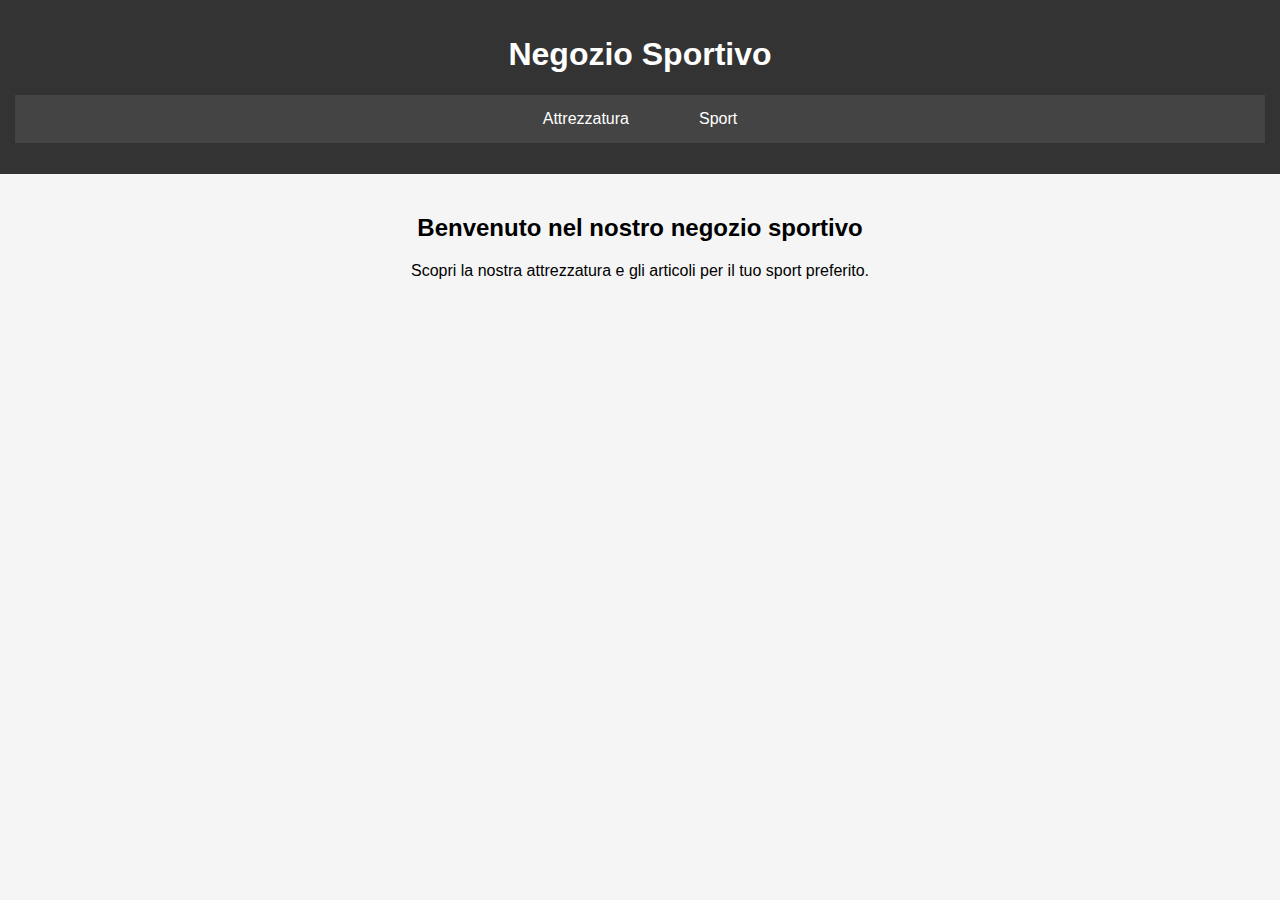
<file: index.html>
<!DOCTYPE html>
<html lang="it">
<head>
    <meta charset="UTF-8">
    <meta name="viewport" content="width=device-width, initial-scale=1.0">
    <title>Negozio Sportivo</title>
    <link rel="stylesheet" href="styles.css">
</head>
<body>

    <header>
        <h1>Negozio Sportivo</h1>
        <nav>
            <ul>
                <li class="dropdown">
                    <a href="#">Attrezzatura</a>
                    <ul class="dropdown-menu">
                        <li><a href="pesi.html">Pesi</a></li>
                        <li><a href="tap.html">Tapis-roulante</a></li>
                        <li><a href="integratori.html">Integratori Sportivi</a></li>
                    </ul>
                </li>
                <li class="dropdown">
                    <a href="#">Sport</a>
                    <ul class="dropdown-menu">
                        <li><a href="calcio.html">Calcio</a></li>
                        <li><a href="pallavolo.html">Pallavolo</a></li>
                        <li><a href="basket.html">Basket</a></li>
                    </ul>
                </li>
            </ul>
        </nav>
    </header>

    <main>
        <h2>Benvenuto nel nostro negozio sportivo</h2>
        <p>Scopri la nostra attrezzatura e gli articoli per il tuo sport preferito.</p>
    </main>

</body>
</html>
</file>
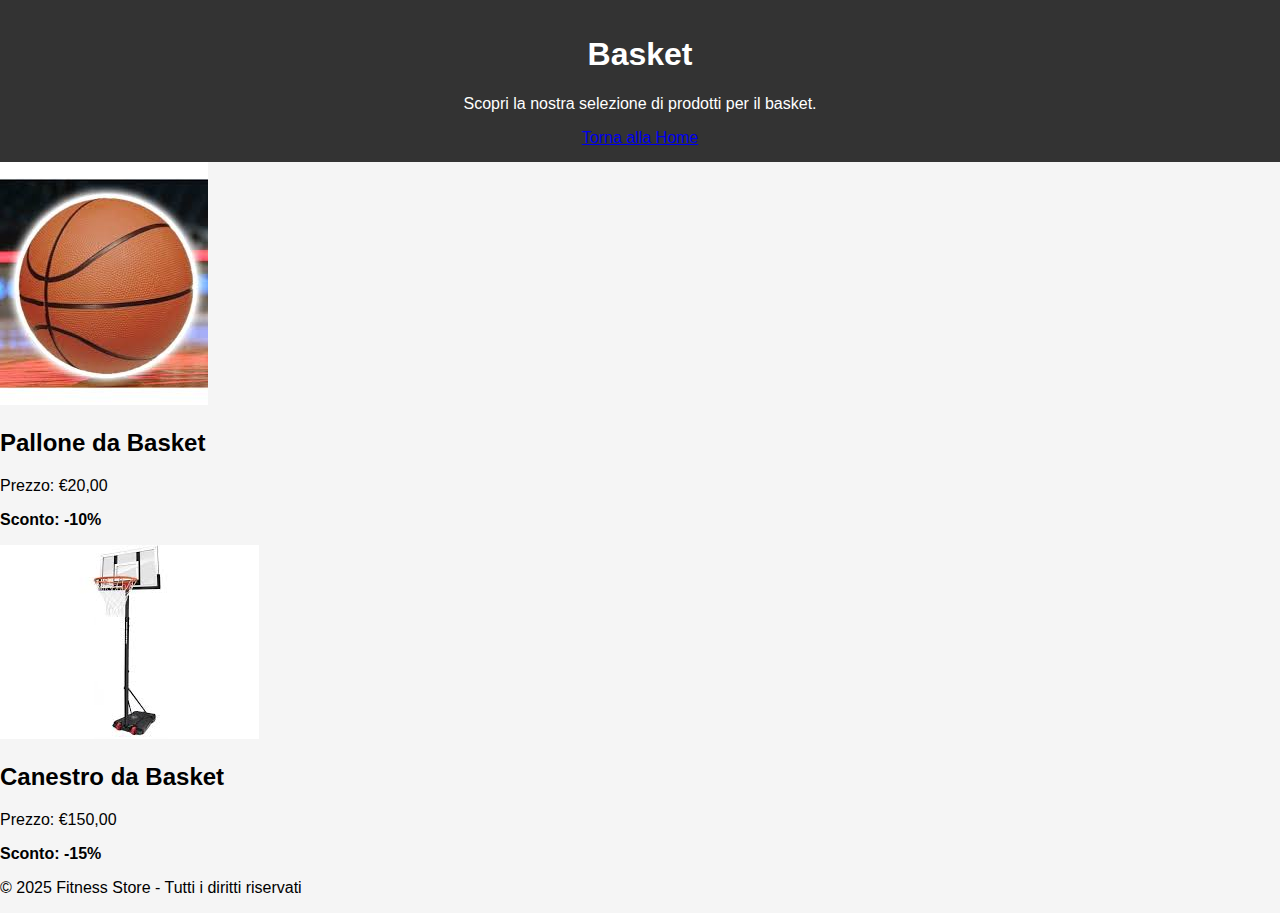
<file: basket.html>
<!DOCTYPE html>
<html lang="it">
<head>
    <meta charset="UTF-8">
    <meta name="viewport" content="width=device-width, initial-scale=1.0">
    <title>Basket - Fitness Store</title>
    <link rel="stylesheet" href="styles.css">
</head>
<body>
    <header>
        <h1>Basket</h1>
        <p>Scopri la nostra selezione di prodotti per il basket.</p>
        <a href="index.html">Torna alla Home</a>
    </header>

    <section class="products">
        <div class="product">
            <img src="[data-uri]" alt="Pallone da Basket">
            <h2>Pallone da Basket</h2>
            <p>Prezzo: €20,00</p>
            <p><strong>Sconto: -10%</strong></p>
        </div>

        <div class="product">
            <img src="[data-uri]" alt="Canestro da Basket">
            <h2>Canestro da Basket</h2>
            <p>Prezzo: €150,00</p>
            <p><strong>Sconto: -15%</strong></p>
        </div>
    </section>

    <footer>
        <p>&copy; 2025 Fitness Store - Tutti i diritti riservati</p>
    </footer>
</body>
</html>
</file>
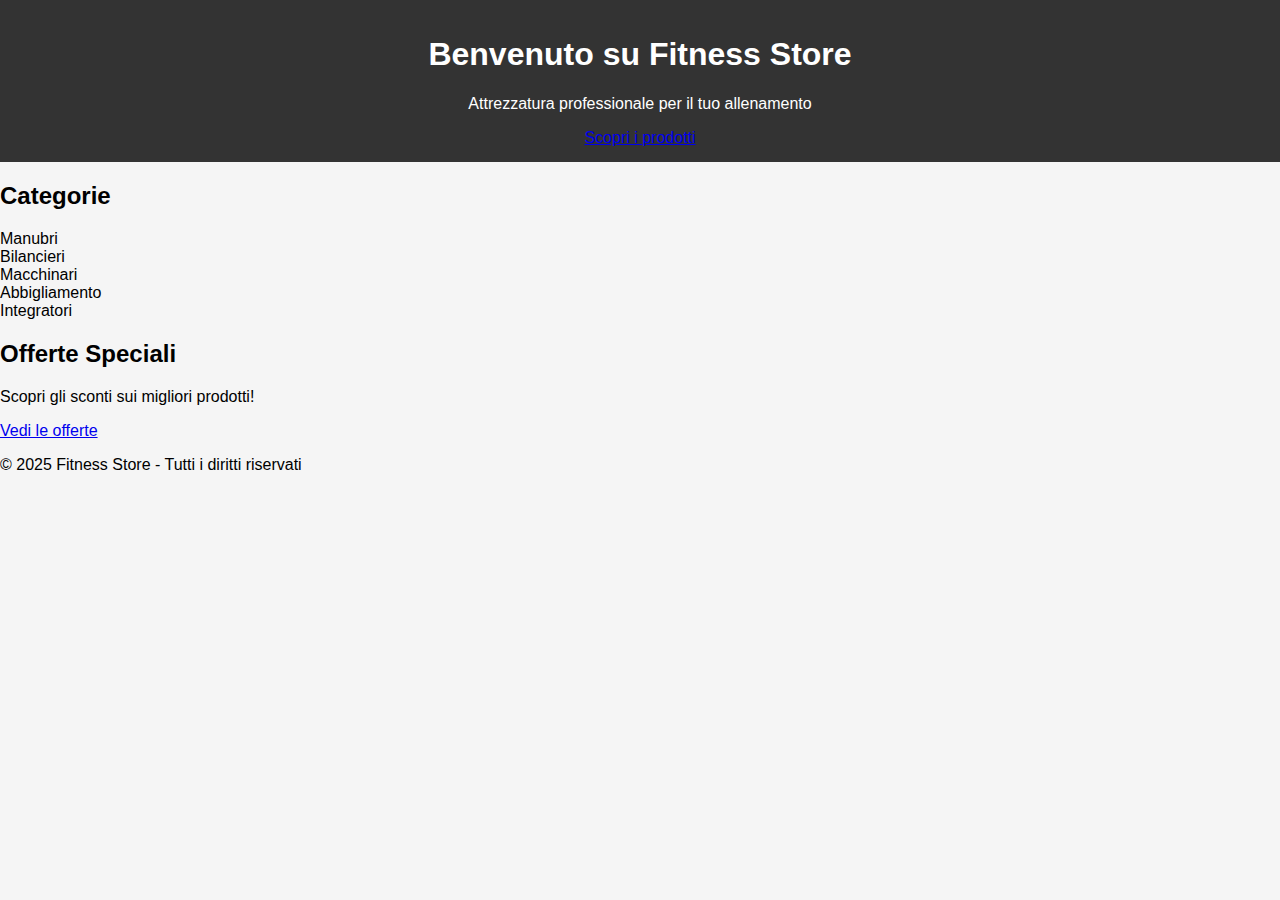
<file: elements.html>
<!DOCTYPE html>
<html lang="it">
<head>
    <meta charset="UTF-8">
    <meta name="viewport" content="width=device-width, initial-scale=1.0">
    <title>Fitness Store - Home</title>
    <link rel="stylesheet" href="styles.css">
</head>
<body>
    <header>
        <h1>Benvenuto su Fitness Store</h1>
        <p>Attrezzatura professionale per il tuo allenamento</p>
        <a href="#shop" class="btn">Scopri i prodotti</a>
    </header>
    
    <section id="categories">
        <h2>Categorie</h2>
        <div class="category-grid">
            <div class="category">Manubri</div>
            <div class="category">Bilancieri</div>
            <div class="category">Macchinari</div>
            <div class="category">Abbigliamento</div>
            <div class="category">Integratori</div>
        </div>
    </section>
    
    <section id="offers">
        <h2>Offerte Speciali</h2>
        <p>Scopri gli sconti sui migliori prodotti!</p>
        <a href="#shop" class="btn">Vedi le offerte</a>
    </section>
    
    <footer>
        <p>&copy; 2025 Fitness Store - Tutti i diritti riservati</p>
    </footer>
</body>
</html>
</file>
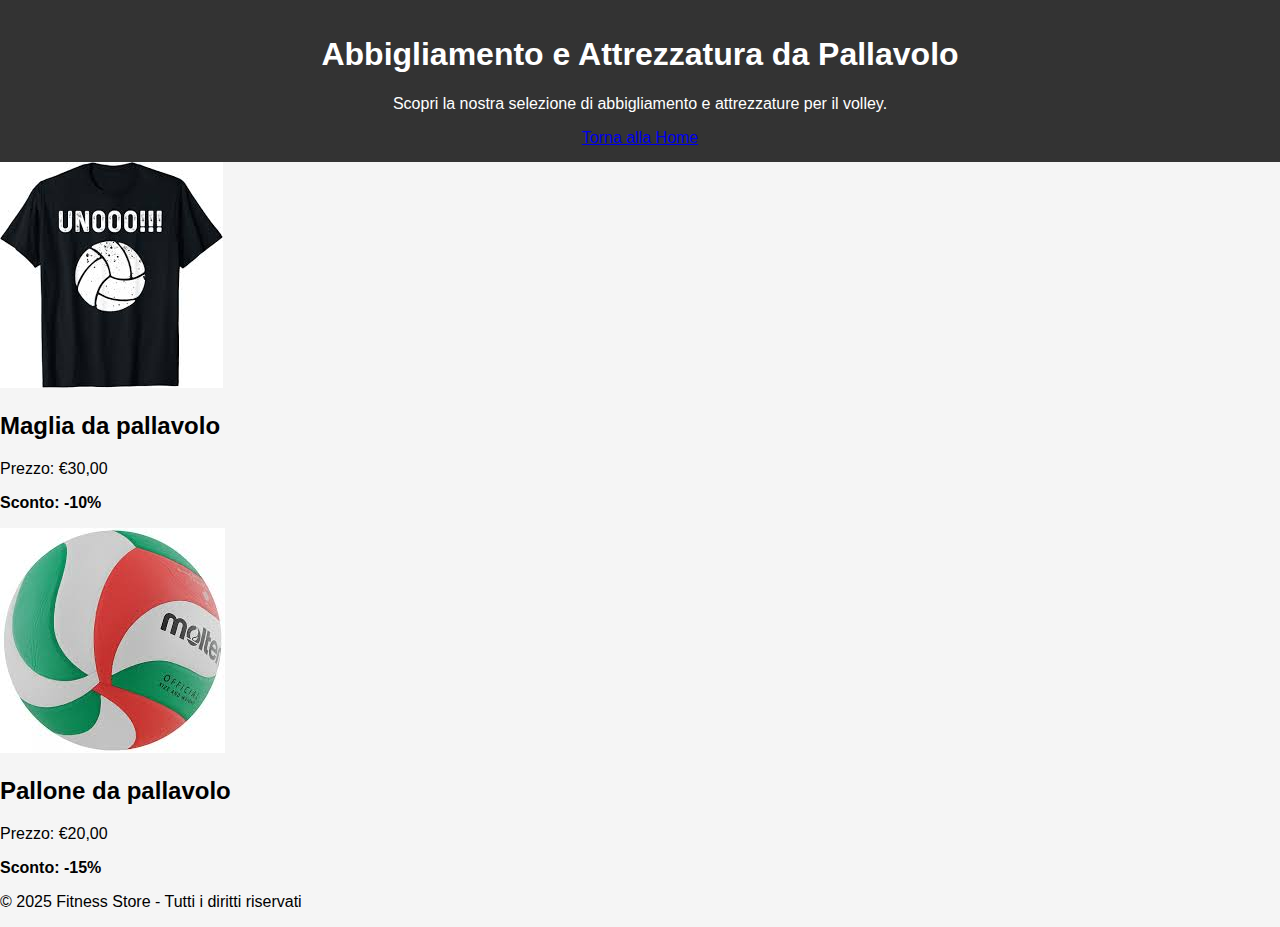
<file: pallavolo.html>
<!DOCTYPE html>
<html lang="it">
<head>
    <meta charset="UTF-8">
    <meta name="viewport" content="width=device-width, initial-scale=1.0">
    <title>Pallavolo - Fitness Store</title>
    <link rel="stylesheet" href="styles.css">
</head>
<body>
    <header>
        <h1>Abbigliamento e Attrezzatura da Pallavolo</h1>
        <p>Scopri la nostra selezione di abbigliamento e attrezzature per il volley.</p>
        <a href="index.html">Torna alla Home</a>
    </header>

    <section class="products">
        <div class="product">
            <img src="[data-uri]" alt="Maglia da pallavolo">
            <h2>Maglia da pallavolo</h2>
            <p>Prezzo: €30,00</p>
            <p><strong>Sconto: -10%</strong></p>
        </div>

        <div class="product">
            <img src="[data-uri]" alt="Pallone da pallavolo">
            <h2>Pallone da pallavolo</h2>
            <p>Prezzo: €20,00</p>
            <p><strong>Sconto: -15%</strong></p>
        </div>
    </section>

    <footer>
        <p>&copy; 2025 Fitness Store - Tutti i diritti riservati</p>
    </footer>
</body>
</html>
</file>
<file: styles.css>
body {
    font-family: Arial, sans-serif;
    margin: 0;
    padding: 0;
    background-color: #f5f5f5;
}

header {
    background-color: #333;
    color: white;
    padding: 15px;
    text-align: center;
}

nav ul {
    list-style: none;
    padding: 0;
    display: flex;
    justify-content: center;
    background-color: #444;
}

nav ul li {
    position: relative;
    margin: 0 20px;
}

nav ul li a {
    text-decoration: none;
    color: white;
    padding: 15px;
    display: block;
}

nav ul li:hover .dropdown-menu {
    display: block;
}

.dropdown-menu {
    display: none;
    position: absolute;
    top: 40px;
    left: 0;
    background-color: white;
    border: 1px solid #ddd;
    width: 150px;
}

.dropdown-menu li {
    display: block;
}

.dropdown-menu li a {
    color: black;
    padding: 10px;
    display: block;
    text-decoration: none;
}

.dropdown-menu li a:hover {
    background-color: #ddd;
}

main {
    text-align: center;
    padding: 20px;
}
</file>
